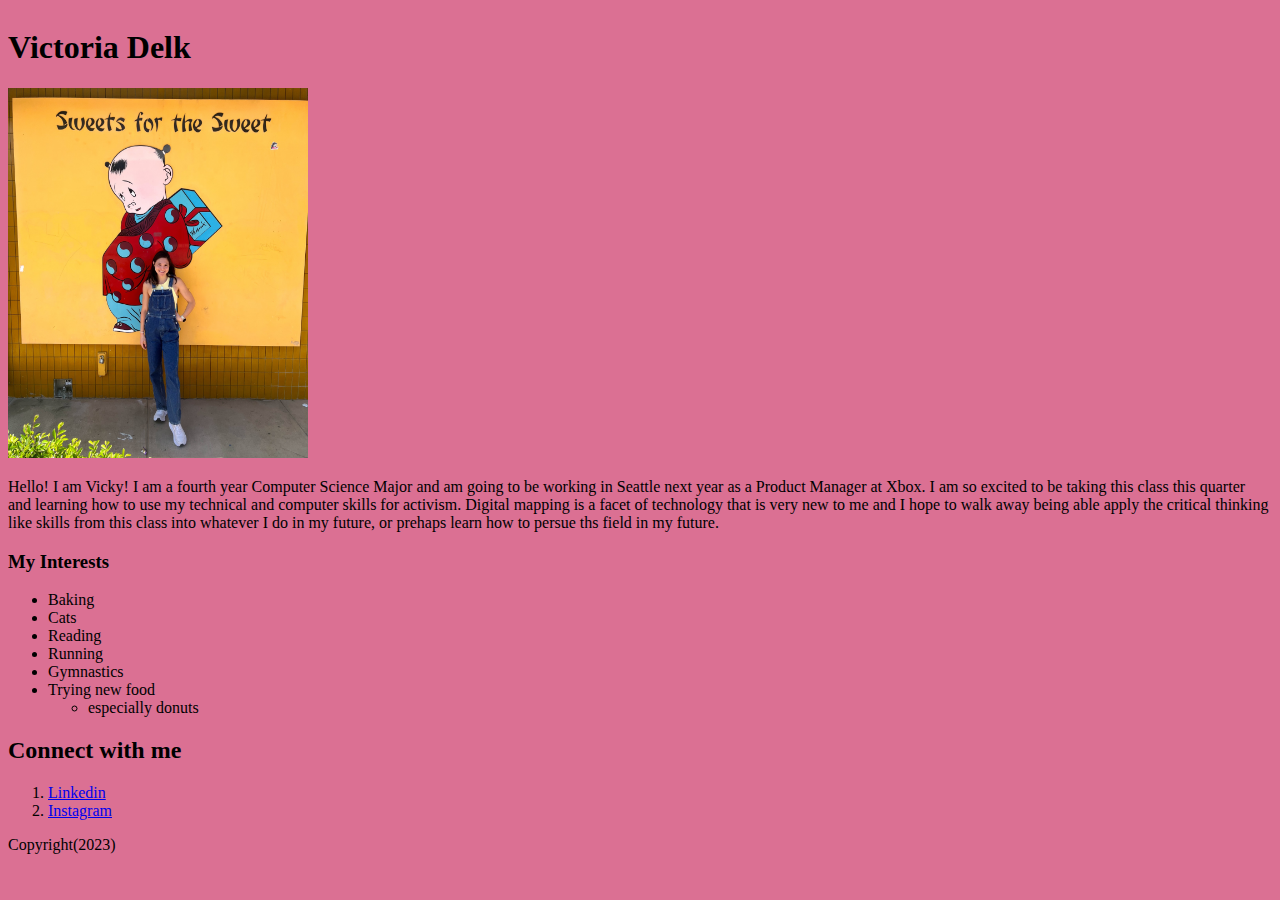
<file: week1/index.html>
<!DOCTYPE html>
<html>
    <head>
        <title>Hello World with Leaflet</title>
        <meta charset="utf-8" />
        <link rel="shortcut icon" href="#">
        <link rel="stylesheet" href="styles/style.css">
       
       
    </head>

    <body>
   

        <div class="main">
            <div id="contents">
        <!-- hint: majority of your lab assignment can go here     -->
        <h1>Victoria Delk</h1>
        <img class="fit-picture"
     src="./Screenshot_20230406-104321_2.png"
     alt="Me in China Town LA">
        <p>Hello! I am Vicky! I am a fourth year Computer Science Major and am going to be working in Seattle
            next year as a Product Manager at Xbox. I am so excited to be taking this class this quarter and learning how to use my technical and computer skills for activism.
             Digital mapping is a facet of technology that is very new to me and I hope to walk away being able apply the critical thinking like skills from this class into 
             whatever I do in my future, or prehaps learn how to persue ths field in my future. </p>


        <h3>My Interests</h3>
        <ul>
            <li>Baking</li>
            <li>Cats</li>
            <li>Reading</li>
            <li>Running</li>
            <li>Gymnastics</li>
            <li>Trying new food
                <ul>
                    <li>especially donuts</li>
                </ul>
            </li>
        </ul>
        
        <h2>Connect with me</h2>
        <ol>
            <li><a href="https://www.linkedin.com/in/victoriadelk/">Linkedin</a></li>
            <li><a href="https://www.instagram.com/vickydelk/">Instagram</a></li>
            
          </ol>
              
        
        </div>


        <div id="footer">
Copyright(2023)
        </div>

    </body>
</html>
</file>
<file: week1/styles/style.css>
body{
    display: grid;
    /* grid-template-columns: 1fr;  */
    grid-auto-rows: auto 1fr;
    grid-template-areas: "header" "main_content" "footer";
    background-color: palevioletred;
    /* height: 100vh; */
}

header{
    grid-area: header;
}

.fit-picture{
    height: 370px;
    width: 300px;
}
#footer{
    grid-area: footer;
}

.main{
    grid-area: main_content;
    grid-template-areas: "content";
}

#contents{
    grid-area: content;
}
</file>
